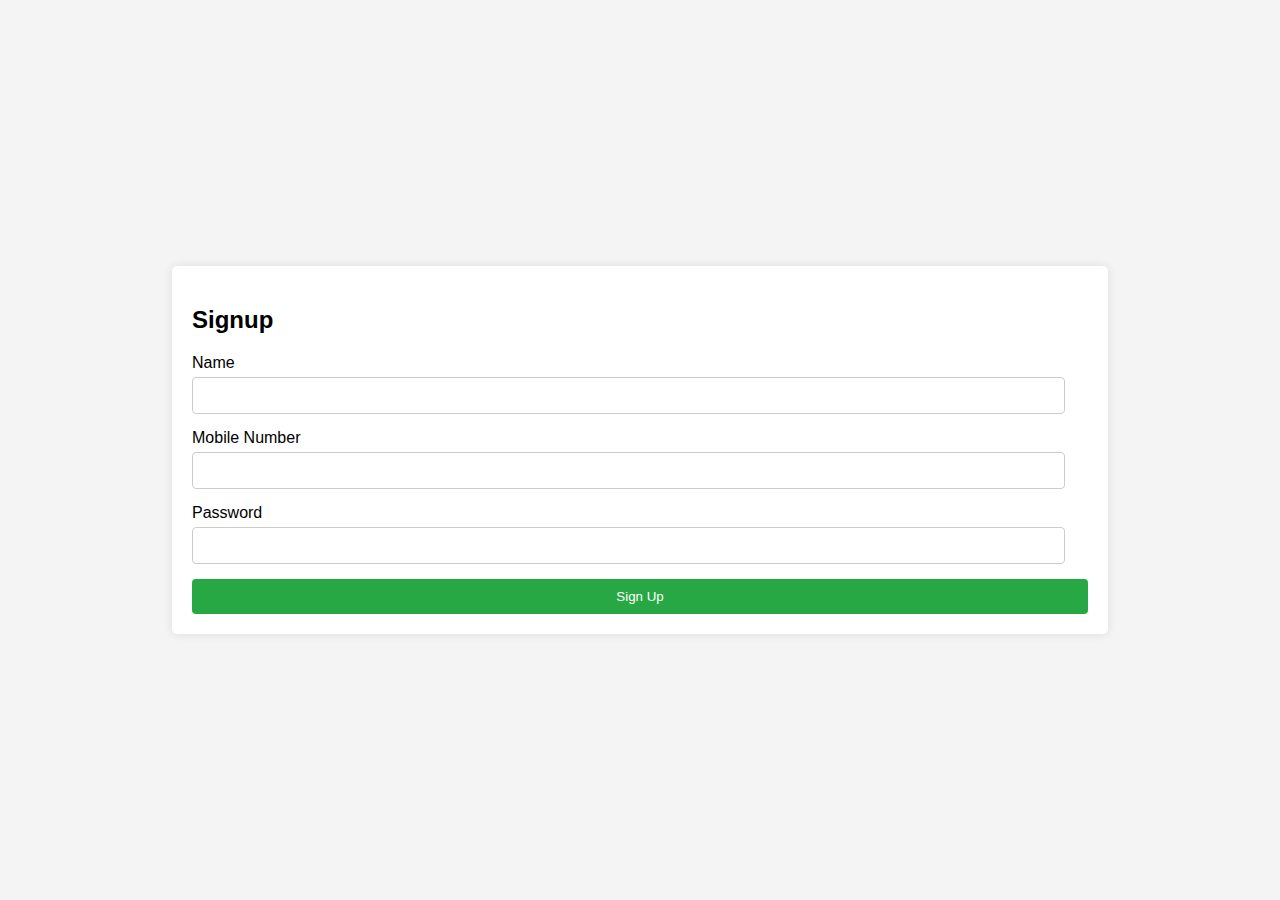
<file: index.html>
<!DOCTYPE html>
<html lang="en">
<head>
    <meta charset="UTF-8">
    <meta name="viewport" content="width=device-width, initial-scale=1.0">
    <link rel="stylesheet" href="style.css">
    <title>Signup</title>
</head>
<body>
    <div class="container">
        <form id="signupForm">
            <h2>Signup</h2>
            <div class="form-group">
                <label for="name">Name</label>
                <input type="text" id="name" name="name" required>
            </div>
            <div class="form-group">
                <label for="mobile">Mobile Number</label>
                <input type="tel" id="mobile" name="mobile" required pattern="[0-9]{10}">
            </div>
            <div class="form-group">
                <label for="password">Password</label>
                <input type="password" id="password" name="password" required minlength="6">
            </div>
            <button type="submit">Sign Up</button>
        </form>
    </div>
    <script src="script.js"></script>
</body>
</html>
</file>
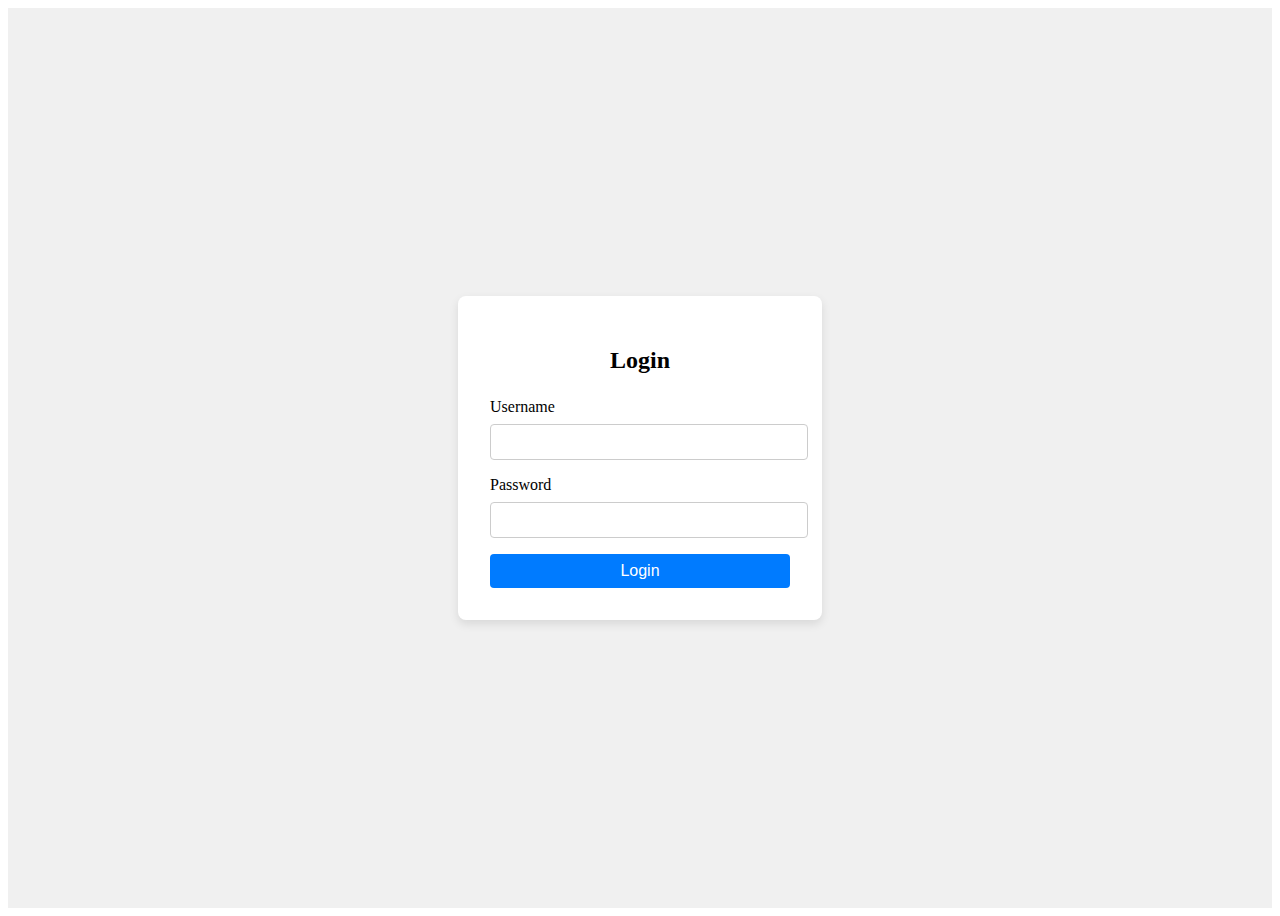
<file: login/login.html>
<!DOCTYPE html>
<html lang="en">
<head>
    <meta charset="UTF-8">
    <meta name="viewport" content="width=device-width, initial-scale=1.0">
    <title>Document</title>
    <link rel="stylesheet" href="login.css">
</head>
<body>
    <div class="login-container">
        <form class="login-form">
            <h2>Login</h2>
            <div class="form-group">
                <label for="username">Username</label>
                <input type="text" id="username" name="username" required>
            </div>
            <div class="form-group">
                <label for="password">Password</label>
                <input type="password" id="password" name="password" required>
            </div>
            <button type="submit">Login</button>
        </form>
    </div>
</body>
</html>
</file>
<file: style.css>
body {
    font-family: Arial, sans-serif;
    background-color: #f4f4f4;
    display: flex;
    justify-content: center;
    align-items: center;
    height: 100vh;
    margin: 0;
}

.container {
    width: 70%;
    background: white;
    padding: 20px;
    border-radius: 5px;
    box-shadow: 0 0 10px rgba(0, 0, 0, 0.1);
}

h2 {
    margin-bottom: 20px;
}

.form-group {
    margin-bottom: 15px;
}

label {
    display: block;
    margin-bottom: 5px;
}

input {
    width: 95%;
    padding: 10px;
    border: 1px solid #ccc;
    border-radius: 4px;
}

button {
    width: 100%;
    padding: 10px;
    background-color: #28a745;
    color: white;
    border: none;
    border-radius: 4px;
    cursor: pointer;
}

button:hover {
    background-color: #218838;
}
</file>
<file: login/login.css>
.login-container {
    display: flex;
    justify-content: center;
    align-items: center;
    height: 100vh;
    background-color: #f0f0f0;

    .login-form {
        background: white;
        padding: 2rem;
        border-radius: 8px;
        box-shadow: 0 4px 10px rgba(0, 0, 0, 0.1);
        width: 300px;

        h2 {
            margin-bottom: 1.5rem;
            text-align: center;
        }

        .form-group {
            margin-bottom: 1rem;

            label {
                display: block;
                margin-bottom: 0.5rem;
            }

            input {
                width: 100%;
                padding: 0.5rem;
                border: 1px solid #ccc;
                border-radius: 4px;
                font-size: 1rem;
            }
        }

        button {
            width: 100%;
            padding: 0.5rem;
            background-color: #007bff;
            color: white;
            border: none;
            border-radius: 4px;
            font-size: 1rem;
            cursor: pointer;

            &:hover {
                background-color: #0056b3;
            }
        }
    }
}
</file>
